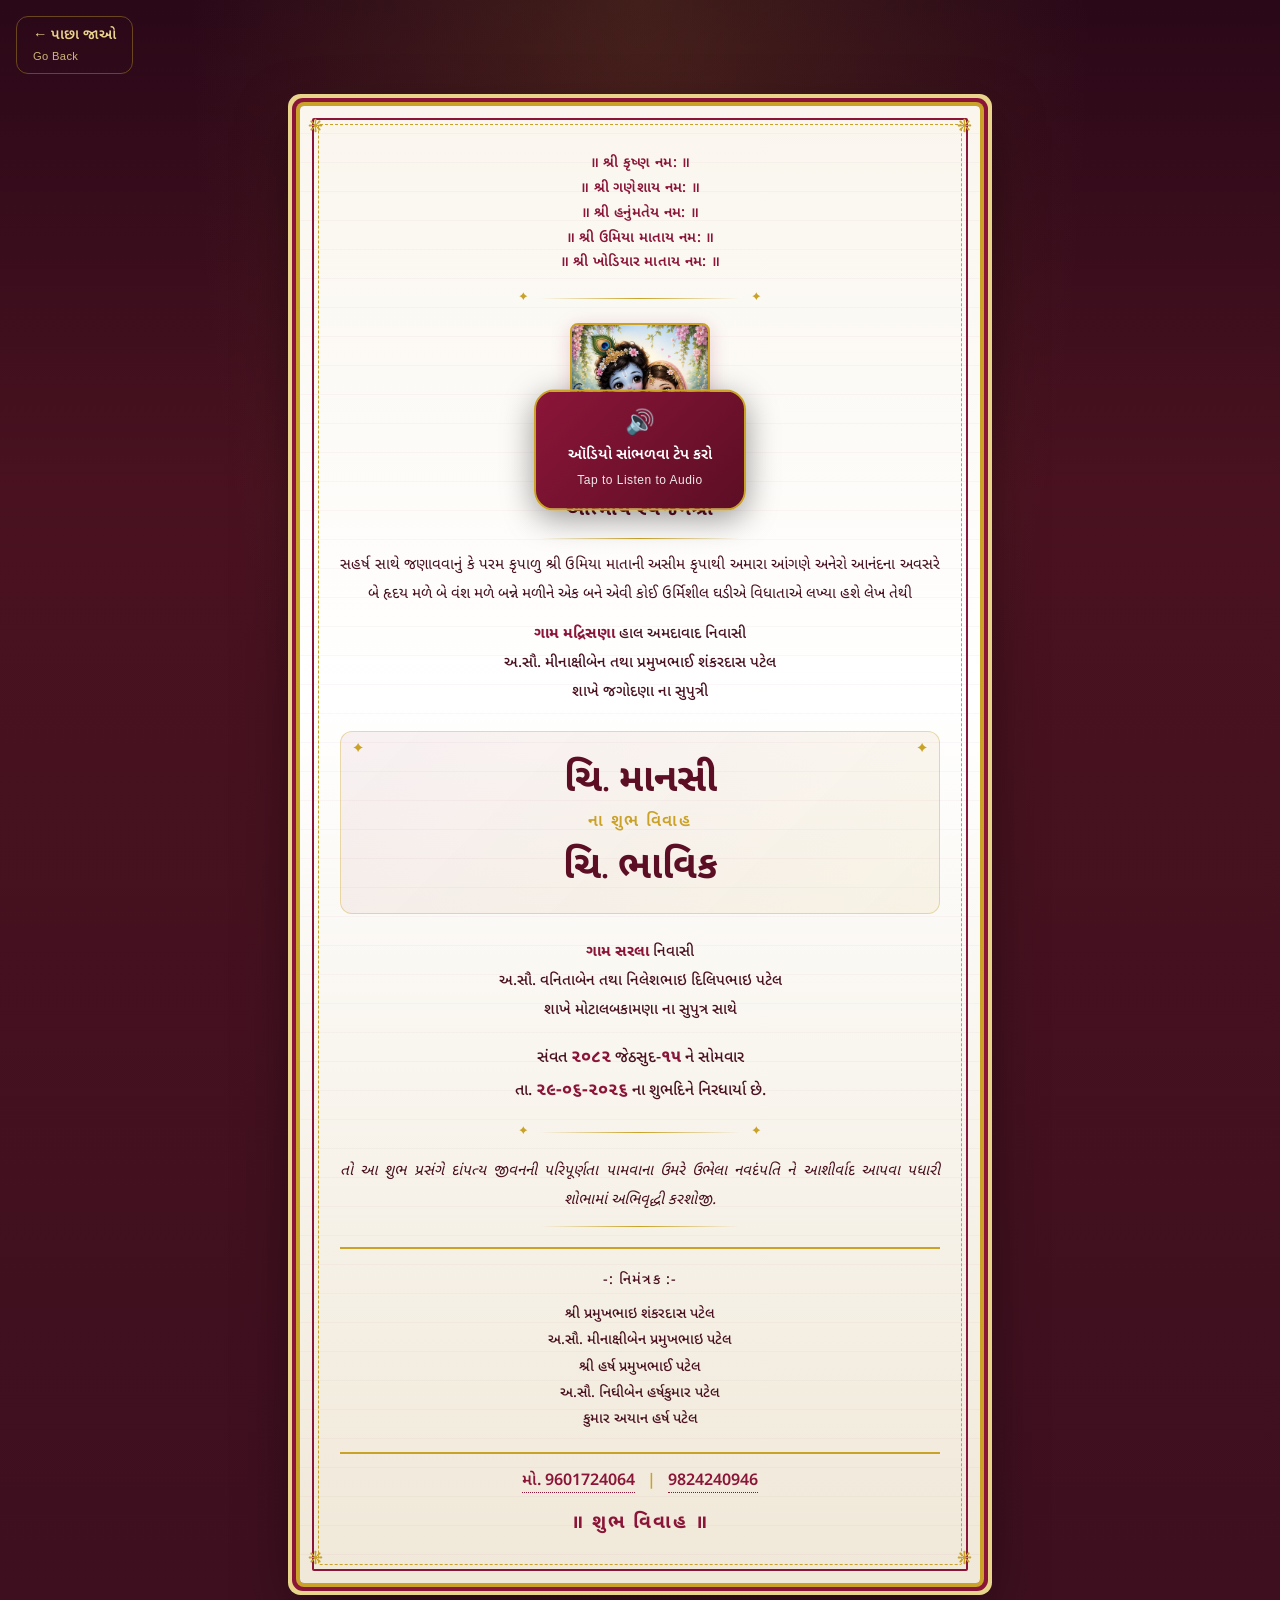
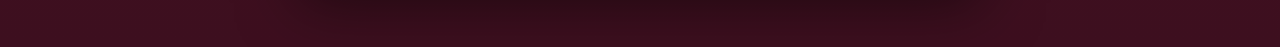
<file: kankotri.html>
<!DOCTYPE html>
<html lang="gu">
<head>
  <meta charset="UTF-8">
  <meta name="viewport" content="width=device-width, initial-scale=1.0">
  <meta name="description" content=" માનસી અને ભાવિક — શુભ વિવાહ કંકોત્રી">
  <title>શુભ વિવાહ કંકોત્રી | માનસી &amp; ભાવિક</title>

  <link href="https://cdn.jsdelivr.net/npm/bootstrap@5.3.3/dist/css/bootstrap.min.css" rel="stylesheet">
  <link rel="preconnect" href="https://fonts.googleapis.com">
  <link rel="preconnect" href="https://fonts.gstatic.com" crossorigin>
  <link href="https://fonts.googleapis.com/css2?family=Noto+Sans+Gujarati:wght@400;500;600;700&family=Cormorant+Garamond:ital,wght@0,600;0,700;1,600&display=swap" rel="stylesheet">
  <link rel="stylesheet" href="css/kankotri.css">
</head>
<body>

  <audio id="kankotriAudio" preload="auto" loop>
    <source src="audio/Audio.mp3" type="audio/mpeg">
  </audio>

  <div class="flower-shower" id="flowerShower" aria-hidden="true"></div>

  <button type="button" class="audio-play-prompt" id="audioPlayPrompt" hidden>
    <span class="prompt-icon">🔊</span>
    <span class="prompt-gu">ઑડિયો સાંભળવા ટેપ કરો</span>
    <span class="prompt-en">Tap to Listen to Audio</span>
  </button>

  <a href="index.html" class="back-link">
    <span class="back-gu">← પાછા જાઓ</span>
    <span class="back-en">Go Back</span>
  </a>

  <div class="kankotri-page">
    <article class="kankotri-card">

      <!-- Decorative frame -->
      <div class="k-border k-border-outer" aria-hidden="true"></div>
      <div class="k-border k-border-inner" aria-hidden="true"></div>
      <div class="k-corner k-corner-tl" aria-hidden="true">❋</div>
      <div class="k-corner k-corner-tr" aria-hidden="true">❋</div>
      <div class="k-corner k-corner-bl" aria-hidden="true">❋</div>
      <div class="k-corner k-corner-br" aria-hidden="true">❋</div>

      <div class="kankotri-body">

        <!-- Mantras -->
        <div class="k-mantras">
          <p>॥ શ્રી કૃષ્ણ નમ: ॥</p>
          <p>॥ શ્રી ગણેશાય નમ: ॥</p>
          <p>॥ શ્રી હનુંમતેય નમ: ॥</p>
          <p>॥ શ્રી ઉમિયા માતાય નમ: ॥</p>
          <P>॥ શ્રી ખોડિયાર માતાય નમ: ॥</P>
        </div>

        <div class="k-divider">
          <span>✦</span><span class="k-line"></span><span>✦</span>
        </div>

        <!-- Swaminarayan -->
        <div class="k-idol-wrap">
          <img src="images/RadhaKrishna.jpeg" alt="શ્રી કૃષ્ણ ભગવાન" class="k-idol-img">
        </div>

        <p class="k-salutation">આત્મીય સ્વજનશ્રી</p>

        <div class="k-divider thin">
          <span class="k-line"></span>
        </div>

        <!-- Main invitation text -->
        <div class="k-main-text">
          <p>
            સહર્ષ સાથે જણાવવાનું કે પરમ કૃપાળુ શ્રી ઉમિયા માતાની અસીમ કૃપાથી અમારા આંગણે અનેરો આનંદના અવસરે બે હૃદય મળે બે વંશ મળે બન્ને મળીને એક બને એવી કોઈ ઉર્મિશીલ ઘડીએ વિધાતાએ લખ્યા હશે લેખ તેથી
          </p>
          <p class="k-family">
            <strong>ગામ મદ્રિસણા</strong> હાલ અમદાવાદ નિવાસી<br>
            અ.સૌ. મીનાક્ષીબેન તથા પ્રમુખભાઈ શંકરદાસ પટેલ<br>
            શાખે જગોદણા ના સુપુત્રી 
          </p>
        </div>

        <!-- Couple names -->
        <div class="k-couple-block">
          <p class="k-groom-name">ચિ. માનસી</p>
          <p class="k-wedding-label">ના શુભ વિવાહ</p>
          <p class="k-bride-name">ચિ. ભાવિક</p>
        </div>

        <div class="k-main-text">
          <p class="k-family">
            <strong>ગામ સરલા</strong> નિવાસી<br>
            અ.સૌ. વનિતાબેન તથા નિલેશભાઇ દિલિપભાઇ પટેલ<br>
            શાખે મોટાલબકામણા ના સુપુત્ર સાથે
          </p>
          <p class="k-date-block">
            સંવત <strong>૨૦૮૨</strong> જેઠસુદ-<strong>૧૫</strong> ને સોમવાર<br>
            તા. <strong>૨૯-૦૬-૨૦૨૬</strong> ના શુભદિને નિરધાર્યા છે.
          </p>
        </div>

        <div class="k-divider">
          <span>✦</span><span class="k-line"></span><span>✦</span>
        </div>

        <p class="k-blessing-text">
          તો આ શુભ પ્રસંગે દાંપત્ય જીવનની પરિપૂર્ણતા પામવાના ઉમરે ઉભેલા નવદંપતિ ને આશીર્વાદ આપવા પધારી શોભામાં અભિવૃદ્ધી કરશોજી.
        </p>

        <div class="k-divider thin">
          <span class="k-line"></span>
        </div>

        <!-- Inviters -->
        <div class="k-inviters">
          <p class="k-inviters-title">-: નિમંત્રક :-</p>
          <p>શ્રી પ્રમુખભાઇ શંકરદાસ પટેલ </p>
          <p>અ.સૌ. મીનાક્ષીબેન પ્રમુખભાઇ પટેલ</p>
          <p>શ્રી હર્ષ પ્રમુખભાઈ પટેલ </p>
          <p>અ.સૌ. નિઘીબેન હર્ષકુમાર પટેલ</p>
          <p>કુમાર અયાન હર્ષ પટેલ </p>
        </div>

        <div class="k-contact">
          <a href="tel:+919601724064">મો. 9601724064</a>
          <span class="k-contact-sep">|</span>
          <a href="tel:+919824240946">9824240946</a>
        </div>

        <p class="k-footer-blessing">॥ શુભ વિવાહ ॥</p>

      </div>
    </article>
  </div>

  <script src="https://code.jquery.com/jquery-3.7.1.min.js"></script>
  <script src="js/kankotri.js"></script>
</body>
</html>
</file>
<file: css/kankotri.css>
/* ===== Kankotri Traditional Design ===== */
:root {
  --k-red: #8b1538;
  --k-red-dark: #5c0e25;
  --k-gold: #c9a227;
  --k-gold-light: #e8d48a;
  --k-cream: #faf6ee;
  --k-cream-dark: #f0e8d8;
  --k-maroon-text: #4a1220;
}

* {
  box-sizing: border-box;
}

body {
  margin: 0;
  font-family: 'Noto Sans Gujarati', sans-serif;
  background:
    radial-gradient(ellipse at top, rgba(201, 162, 39, 0.15) 0%, transparent 50%),
    linear-gradient(180deg, #2a0818 0%, #4a1220 30%, #3d0f1f 100%);
  min-height: 100vh;
  color: var(--k-maroon-text);
  padding: 1rem;
}

/* ===== Falling Flowers ===== */
.flower-shower {
  position: fixed;
  inset: 0;
  pointer-events: none;
  z-index: 50;
  overflow: hidden;
}

.falling-flower {
  position: absolute;
  top: -40px;
  opacity: 0;
  animation: flowerFall linear forwards;
  filter: drop-shadow(0 2px 4px rgba(0, 0, 0, 0.15));
}

@keyframes flowerFall {
  0% {
    opacity: 0;
    transform: translateY(0) translateX(0) rotate(0deg);
  }
  10% {
    opacity: 0.9;
  }
  90% {
    opacity: 0.7;
  }
  100% {
    opacity: 0;
    transform: translateY(110vh) translateX(var(--drift, 0px)) rotate(360deg);
  }
}

.audio-play-prompt {
  position: fixed;
  top: 50%;
  left: 50%;
  transform: translate(-50%, -50%);
  z-index: 100;
  display: flex;
  flex-direction: column;
  align-items: center;
  gap: 0.25rem;
  padding: 1.25rem 2rem;
  background: linear-gradient(135deg, #8b1538, #5c0e25);
  color: #fff;
  border: 2px solid var(--k-gold);
  border-radius: 20px;
  font-family: 'Noto Sans Gujarati', sans-serif;
  cursor: pointer;
  box-shadow: 0 8px 32px rgba(0, 0, 0, 0.4);
  animation: audioPromptPulse 2s ease-in-out infinite;
}

.prompt-icon {
  font-size: 1.5rem;
  line-height: 1;
  margin-bottom: 0.25rem;
}

.prompt-gu {
  font-size: 0.95rem;
  font-weight: 600;
}

.prompt-en {
  font-family: 'Montserrat', 'Segoe UI', sans-serif;
  font-size: 0.75rem;
  font-weight: 500;
  opacity: 0.9;
  letter-spacing: 0.04em;
}

.audio-play-prompt:hover {
  background: linear-gradient(135deg, #a01a42, #8b1538);
}

@keyframes audioPromptPulse {
  0%, 100% { box-shadow: 0 8px 32px rgba(0, 0, 0, 0.4); }
  50%      { box-shadow: 0 8px 40px rgba(201, 162, 39, 0.5); }
}

.back-link {
  display: inline-flex;
  flex-direction: column;
  align-items: flex-start;
  gap: 0.1rem;
  color: var(--k-gold-light);
  text-decoration: none;
  margin-bottom: 1rem;
  padding: 0.5rem 1rem;
  border: 1px solid rgba(201, 162, 39, 0.4);
  border-radius: 12px;
  transition: all 0.3s ease;
  position: relative;
  z-index: 60;
}

.back-gu {
  font-size: 0.9rem;
  font-weight: 600;
}

.back-en {
  font-family: 'Montserrat', 'Segoe UI', sans-serif;
  font-size: 0.7rem;
  font-weight: 500;
  opacity: 0.85;
  letter-spacing: 0.03em;
}

.back-link:hover {
  background: rgba(201, 162, 39, 0.2);
  color: #fff;
}

.kankotri-page {
  display: flex;
  justify-content: center;
  align-items: flex-start;
  padding: 1rem 0 3rem;
}

/* ===== Card ===== */
.kankotri-card {
  position: relative;
  z-index: 10;
  max-width: 680px;
  width: 100%;
  background:
    repeating-linear-gradient(
      0deg,
      transparent,
      transparent 28px,
      rgba(139, 21, 56, 0.03) 28px,
      rgba(139, 21, 56, 0.03) 29px
    ),
    linear-gradient(180deg, var(--k-cream) 0%, #fff 40%, var(--k-cream-dark) 100%);
  border-radius: 4px;
  padding: 28px 20px;
  box-shadow:
    0 0 0 4px var(--k-gold),
    0 0 0 8px var(--k-red),
    0 0 0 12px var(--k-gold-light),
    0 20px 60px rgba(0, 0, 0, 0.5);
  opacity: 0;
  transform: translateY(30px) scale(0.97);
  transition: opacity 0.8s ease, transform 0.8s cubic-bezier(0.34, 1.2, 0.64, 1);
}

.kankotri-card.show {
  opacity: 1;
  transform: translateY(0) scale(1);
}

/* Borders */
.k-border {
  position: absolute;
  pointer-events: none;
}

.k-border-outer {
  inset: 12px;
  border: 2px solid var(--k-red);
  border-radius: 2px;
}

.k-border-inner {
  inset: 18px;
  border: 1px dashed var(--k-gold);
  border-radius: 2px;
}

.k-corner {
  position: absolute;
  font-size: 1.2rem;
  color: var(--k-gold);
  z-index: 2;
  animation: cornerGlow 3s ease-in-out infinite;
}

.k-corner-tl { top: 8px; left: 8px; }
.k-corner-tr { top: 8px; right: 8px; animation-delay: 0.5s; }
.k-corner-bl { bottom: 8px; left: 8px; animation-delay: 1s; }
.k-corner-br { bottom: 8px; right: 8px; animation-delay: 1.5s; }

@keyframes cornerGlow {
  0%, 100% { opacity: 0.5; transform: scale(1); }
  50% { opacity: 1; transform: scale(1.15); }
}

.kankotri-body {
  position: relative;
  z-index: 1;
  padding: 1rem 1.25rem 0.5rem;
  text-align: center;
}

/* Mantras */
.k-mantras {
  margin-bottom: 0.75rem;
}

.k-mantras p {
  font-size: clamp(0.75rem, 2.2vw, 0.9rem);
  font-weight: 600;
  color: var(--k-red);
  margin: 0.2rem 0;
  letter-spacing: 0.02em;
}

/* Divider */
.k-divider {
  display: flex;
  align-items: center;
  justify-content: center;
  gap: 0.75rem;
  margin: 1rem 0;
  color: var(--k-gold);
  font-size: 0.7rem;
}

.k-divider.thin {
  margin: 0.75rem 0;
}

.k-line {
  flex: 1;
  max-width: 200px;
  height: 1px;
  background: linear-gradient(90deg, transparent, var(--k-gold), transparent);
}

/* Idol */
.k-idol-wrap {
  max-width: 140px;
  margin: 0.5rem auto 1rem;
  border-radius: 8px;
  overflow: hidden;
  border: 2px solid var(--k-gold);
  box-shadow: 0 4px 20px rgba(139, 21, 56, 0.2);
}

.k-idol-img {
  width: 100%;
  display: block;
}

/* Salutation */
.k-salutation {
  font-size: clamp(1rem, 3vw, 1.2rem);
  font-weight: 700;
  color: var(--k-red-dark);
  margin: 0.5rem 0;
  letter-spacing: 0.05em;
}

/* Main text */
.k-main-text p {
  font-size: clamp(0.85rem, 2.4vw, 0.95rem);
  line-height: 1.9;
  color: var(--k-maroon-text);
  margin-bottom: 0.75rem;
  text-align: justify;
  text-align-last: center;
}

.k-family {
  font-weight: 500;
}

.k-family strong {
  color: var(--k-red);
  font-weight: 700;
}

/* Couple names block */
.k-couple-block {
  margin: 1.5rem 0;
  padding: 1.25rem 1rem;
  background: linear-gradient(135deg, rgba(139, 21, 56, 0.06) 0%, rgba(201, 162, 39, 0.08) 100%);
  border: 1px solid rgba(201, 162, 39, 0.35);
  border-radius: 12px;
  position: relative;
}

.k-couple-block::before,
.k-couple-block::after {
  content: '✦';
  position: absolute;
  color: var(--k-gold);
  font-size: 0.8rem;
}

.k-couple-block::before { top: 8px; left: 12px; }
.k-couple-block::after  { top: 8px; right: 12px; }

.k-groom-name,
.k-bride-name {
  font-family: 'Cormorant Garamond', 'Noto Sans Gujarati', serif;
  font-size: clamp(1.8rem, 5vw, 2.4rem);
  font-weight: 700;
  color: var(--k-red-dark);
  margin: 0.25rem 0;
  line-height: 1.2;
}

.k-wedding-label {
  font-size: clamp(0.9rem, 2.5vw, 1.05rem);
  font-weight: 600;
  color: var(--k-gold);
  margin: 0.5rem 0;
  letter-spacing: 0.1em;
}

.k-date-block {
  font-size: clamp(0.9rem, 2.5vw, 1rem) !important;
  font-weight: 500;
  margin-top: 1rem !important;
}

.k-date-block strong {
  color: var(--k-red);
  font-size: 1.1em;
}

/* Blessing */
.k-blessing-text {
  font-size: clamp(0.85rem, 2.4vw, 0.95rem);
  line-height: 1.9;
  color: var(--k-maroon-text);
  font-style: italic;
  margin: 0.5rem 0;
  text-align: justify;
  text-align-last: center;
}

/* Inviters */
.k-inviters {
  margin: 1.25rem 0 1rem;
  padding: 1rem;
  border-top: 2px double var(--k-gold);
  border-bottom: 2px double var(--k-gold);
}

.k-inviters-title {
  font-size: clamp(0.95rem, 2.5vw, 1.1rem);
  font-weight: 700;
  color: var(--k-red);
  margin-bottom: 0.75rem !important;
  letter-spacing: 0.08em;
}

.k-inviters p {
  font-size: clamp(0.8rem, 2.2vw, 0.9rem);
  margin: 0.3rem 0;
  color: var(--k-maroon-text);
  font-weight: 500;
}

/* Contact */
.k-contact {
  margin: 1rem 0;
  font-size: clamp(0.9rem, 2.5vw, 1rem);
  font-weight: 600;
}

.k-contact a {
  color: var(--k-red);
  text-decoration: none;
  border-bottom: 1px dotted var(--k-red);
}

.k-contact a:hover {
  color: var(--k-red-dark);
}

.k-contact-sep {
  margin: 0 0.5rem;
  color: var(--k-gold);
}

/* Footer blessing */
.k-footer-blessing {
  font-size: clamp(1rem, 3vw, 1.2rem);
  font-weight: 700;
  color: var(--k-red);
  margin: 1rem 0 0.5rem;
  letter-spacing: 0.1em;
}

/* Responsive */
@media (max-width: 575.98px) {
  body {
    padding: 0.75rem;
  }

  .kankotri-card {
    padding: 20px 12px;
  }

  .kankotri-body {
    padding: 0.75rem 0.5rem 0.25rem;
  }

  .k-main-text p {
    line-height: 1.75;
  }
}

@media print {
  body {
    background: #fff;
    padding: 0;
  }

  .back-link,
  .flower-shower,
  .audio-play-prompt {
    display: none;
  }

  .kankotri-card {
    box-shadow: none;
    max-width: 100%;
  }
}

@media (prefers-reduced-motion: reduce) {
  .falling-flower {
    animation: none;
    display: none;
  }

  .kankotri-card {
    opacity: 1;
    transform: none;
  }
}
</file>
